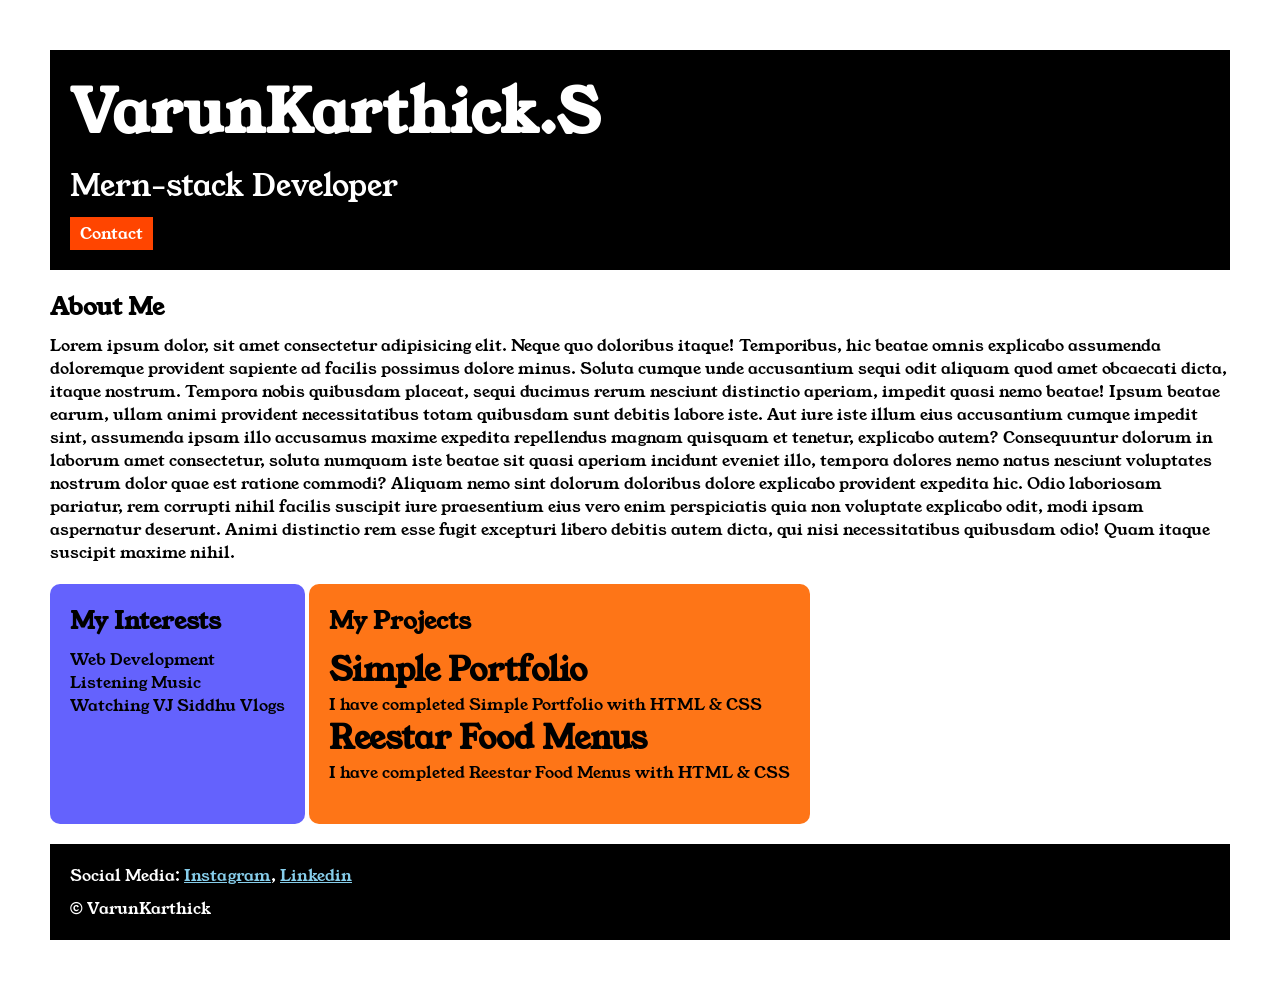
<file: index.html>
<!DOCTYPE html>
<html>
  <head>
    <meta charset="UTF-8" />
    <meta name="viewport" content="width=device-width, initial-scale=1.0" />
    <title>Portfolio</title>
    <link rel="stylesheet" href="style.css" />
    <link rel="preconnect" href="https://fonts.googleapis.com" />
    <link rel="preconnect" href="https://fonts.gstatic.com" crossorigin />
    <link
      href="https://fonts.googleapis.com/css2?family=Young+Serif&display=swap"
      rel="stylesheet"
    />
  </head>
  <body>
    <div class="container">
      <div class="section-one">
        <h1 class="section-one__name">VarunKarthick.S</h1>
        <p class="section-one__role">Mern-stack Developer</p>
        <a class="section-one__contact" href="contact.html">Contact</a>
      </div>

      <div class="section-two">
        <h2 class="section-two__title">About Me</h2>
        <p class="section-two__desc">
          Lorem ipsum dolor, sit amet consectetur adipisicing elit. Neque quo
          doloribus itaque! Temporibus, hic beatae omnis explicabo assumenda
          doloremque provident sapiente ad facilis possimus dolore minus. Soluta
          cumque unde accusantium sequi odit aliquam quod amet obcaecati dicta,
          itaque nostrum. Tempora nobis quibusdam placeat, sequi ducimus rerum
          nesciunt distinctio aperiam, impedit quasi nemo beatae! Ipsum beatae
          earum, ullam animi provident necessitatibus totam quibusdam sunt
          debitis labore iste. Aut iure iste illum eius accusantium cumque
          impedit sint, assumenda ipsam illo accusamus maxime expedita
          repellendus magnam quisquam et tenetur, explicabo autem? Consequuntur
          dolorum in laborum amet consectetur, soluta numquam iste beatae sit
          quasi aperiam incidunt eveniet illo, tempora dolores nemo natus
          nesciunt voluptates nostrum dolor quae est ratione commodi? Aliquam
          nemo sint dolorum doloribus dolore explicabo provident expedita hic.
          Odio laboriosam pariatur, rem corrupti nihil facilis suscipit iure
          praesentium eius vero enim perspiciatis quia non voluptate explicabo
          odit, modi ipsam aspernatur deserunt. Animi distinctio rem esse fugit
          excepturi libero debitis autem dicta, qui nisi necessitatibus
          quibusdam odio! Quam itaque suscipit maxime nihil.
        </p>
      </div>

      <div class="section-three">
        <h2 class="section-three__title">My Interests</h2>
        <ul class="section-three__desc">
          <li>Web Development</li>
          <li>Listening Music</li>
          <li>Watching VJ Siddhu Vlogs</li>
        </ul>
      </div>

      <div class="section-four">
        <h2 class="section-four__title">My Projects</h2>
        <ul class="section-four__desc">
          <li>
            <h1>Simple Portfolio</h1>
            <p>I have completed Simple Portfolio with HTML & CSS</p>
          </li>

          <li>
            <h1>Reestar Food Menus</h1>
            <p>I have completed Reestar Food Menus with HTML & CSS</p>
          </li>
        </ul>
      </div>

      <div class="section-five">
        <p class="section-five__title">
          Social Media:
          <a href="https://www.instagram.com/varun_varun19/">Instagram</a>,
          <a href="https://www.linkedin.com/in/varunkarthick-s/">Linkedin</a>
        </p>

        <p class="section-five__desc">&copy; VarunKarthick</p>
      </div>
    </div>
  </body>
</html>
</file>
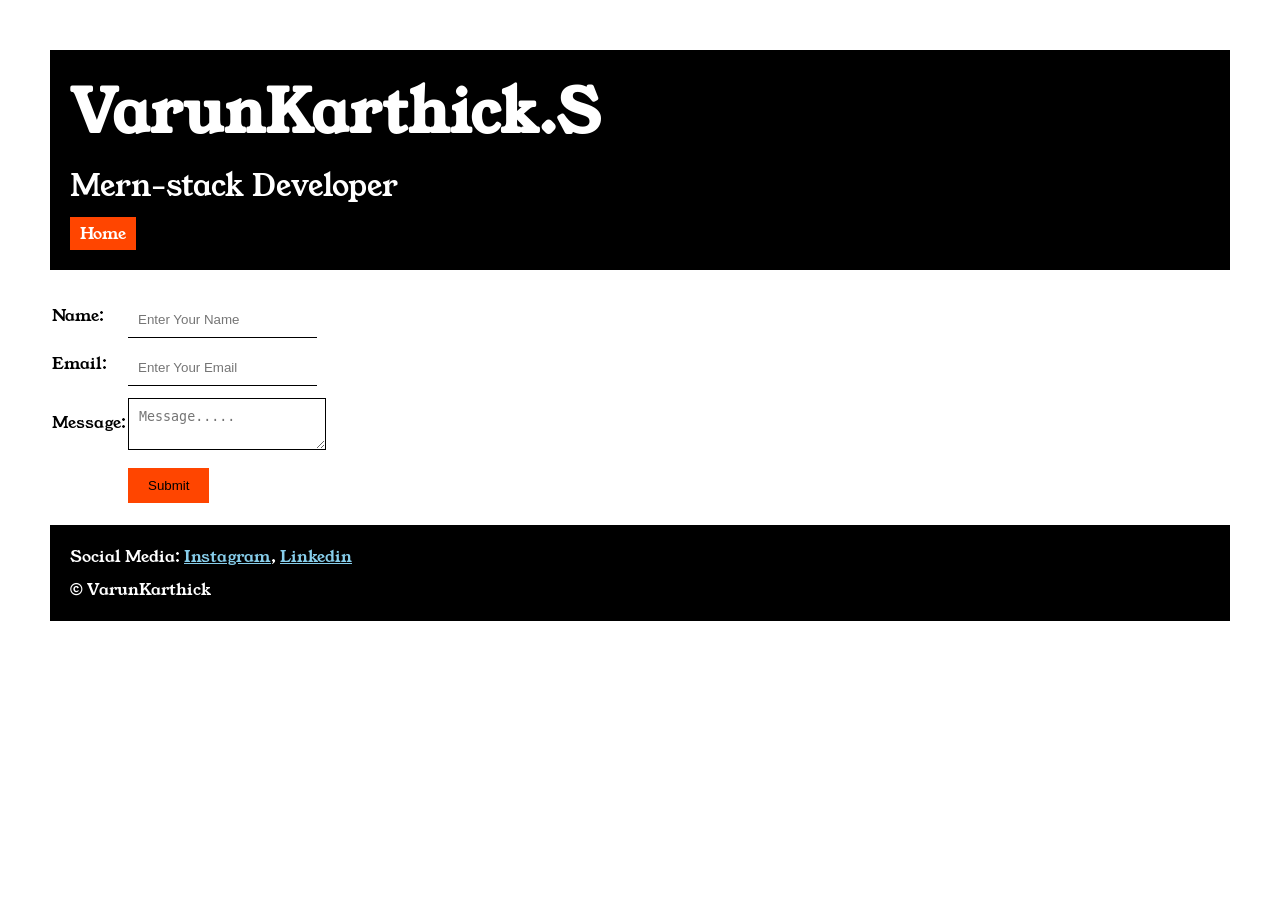
<file: contact.html>
<!DOCTYPE html>
<html lang="en">
  <head>
    <meta charset="UTF-8" />
    <meta name="viewport" content="width=device-width, initial-scale=1.0" />
    <title>Contact</title>
    <link rel="stylesheet" href="style.css" />
    <link rel="preconnect" href="https://fonts.googleapis.com" />
    <link rel="preconnect" href="https://fonts.gstatic.com" crossorigin />
    <link
      href="https://fonts.googleapis.com/css2?family=Young+Serif&display=swap"
      rel="stylesheet"
    />
  </head>
  <body>
    <div class="container">
      <div class="section-one">
        <h1 class="section-one__name">VarunKarthick.S</h1>
        <p class="section-one__role">Mern-stack Developer</p>
        <a class="section-one__contact" href="index.html">Home</a>
      </div>

      <div class="contact-form">
        <form>
          <table>
            <tr>
              <td><label for="name">Name:</label></td>
              <td>
                <input
                  type="text"
                  id="name"
                  name="name"
                  placeholder="Enter Your Name"
                  class="contact-form__input"
                />
              </td>
            </tr>

            <tr>
              <td><label for="email">Email:</label></td>
              <td>
                <input
                  type="email"
                  id="email"
                  name="email"
                  placeholder="Enter Your Email"
                  class="contact-form__input"
                />
              </td>
            </tr>

            <tr>
              <td><label for="Msg">Message:</label></td>
              <td>
                <textarea
                  name="Msg"
                  id="Msg"
                  placeholder="Message....."
                  class="contact-form__textarea"
                ></textarea>
              </td>
            </tr>

            <tr>
              <td></td>
              <td><input type="submit" class="contact-form__submit" /></td>
            </tr>
          </table>
        </form>
      </div>

      <div class="section-five">
        <p class="section-five__title">
          Social Media:
          <a href="https://www.instagram.com/varun_varun19/">Instagram</a>,
          <a href="https://www.linkedin.com/in/varunkarthick-s/">Linkedin</a>
        </p>

        <p class="section-five__desc">&copy; VarunKarthick</p>
      </div>
    </div>
  </body>
</html>
</file>
<file: style.css>
* {
  margin: 0;
  padding: 0;
}

body {
  font-family: "Young Serif", serif;
}

.container {
  padding: 50px;
}

.section-one {
  background-color: black;
  color: white;
  padding: 20px;
}

.section-one__contact {
  background-color: orangered;
  color: white;
  text-decoration: none;
  padding-left: 10px;
  padding-right: 10px;
  padding-top: 5px;
  padding-bottom: 5px;
  display: inline-block;
  margin-top: 10px;
}

.section-one__name {
  font-size: 60px;
}

.section-one__role {
  font-size: 30px;
  margin-top: 10px;
}

.section-two,
.section-three,
.section-four,
.section-five {
  margin-top: 20px;
}

.section-two__desc,
.section-three__desc,
.section-four__desc,
.section-five__desc {
  margin-top: 10px;
}

.section-five {
  background-color: black;
  color: white;
  padding: 20px;
}

.section-five__title a {
  color: skyblue;
}

.section-three li,
.section-four li {
  list-style: none;
}

.section-three {
  background-color: #6462fd;
  color: black;
  padding: 20px;
  display: inline-block;
  height: 200px;
  border-radius: 10px;
  vertical-align: top;
}

.section-four {
  background-color: #fe7517;
  color: black;
  padding: 20px;
  display: inline-block;
  height: 200px;
  border-radius: 10px;
  vertical-align: top;
}

.contact-form {
  margin-top: 20px;
}

.contact-form__input,
.contact-form__textarea,
.contact-form__submit {
  margin-top: 10px;
}

.contact-form__input {
  padding: 10px;
  border: none;
  border-bottom: solid black 1px;
}

.contact-form__textarea {
  padding: 10px;
  border: none;
  border: solid black 1px;
}

.contact-form__submit {
  padding-top: 10px;
  padding-bottom: 10px;
  padding-left: 20px;
  padding-right: 20px;
  background-color: orangered;
  color: black;
  border: none;
}
</file>
